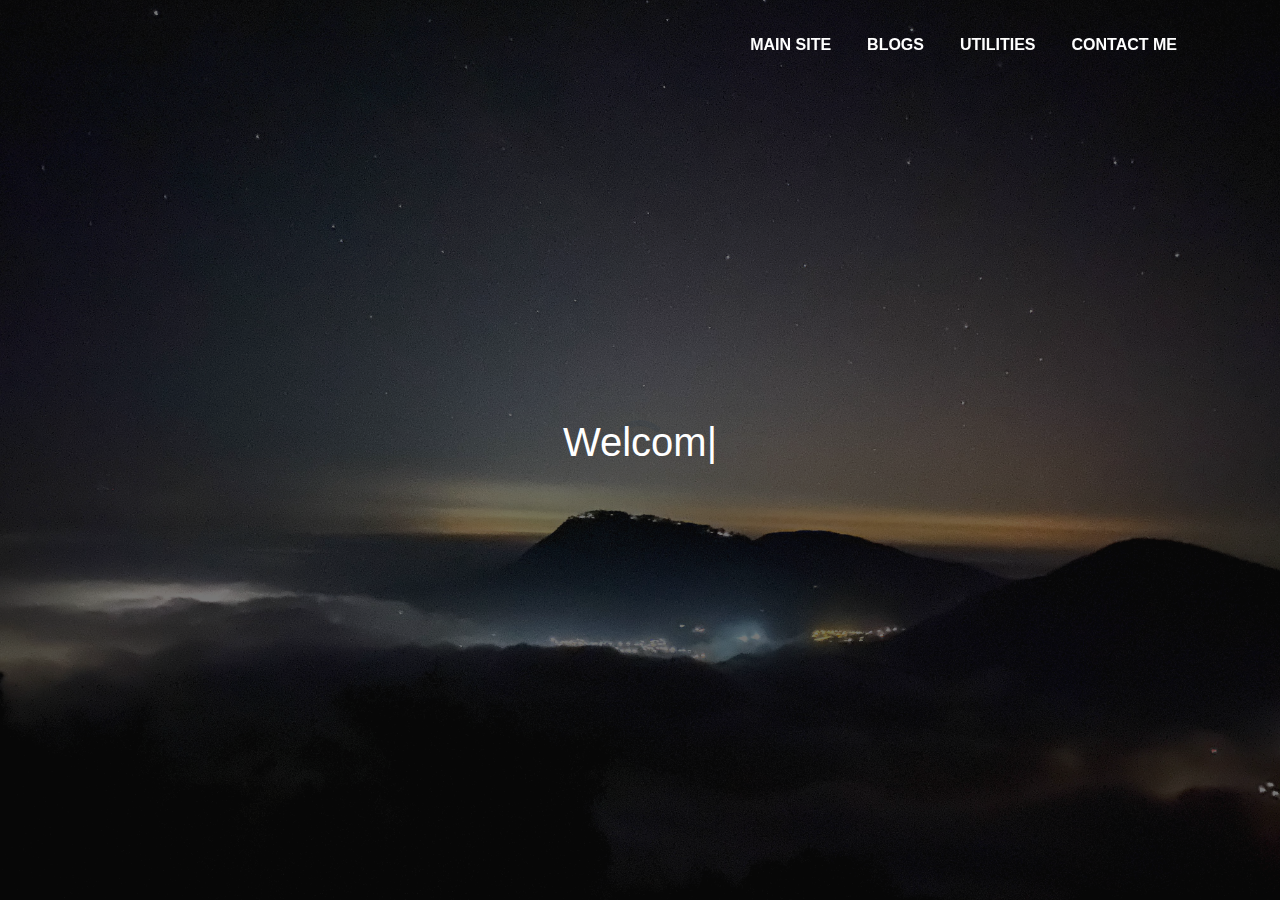
<file: index.html>
<!DOCTYPE html>
<html lang="en">

<head>
  <meta charset="utf-8">
  <meta content="width=device-width, initial-scale=1.0" name="viewport">

  <title>Sumit's Space</title>
  <meta content="" name="descriptison">
  <meta content="" name="keywords">

  <!-- Favicons -->
  <link href="assets/img/favicon.png" rel="icon">
  <link href="assets/img/favicon.png" rel="apple-touch-icon">

  <!-- Vendor CSS Files -->
  <link href="assets/vendor/bootstrap/css/bootstrap.min.css" rel="stylesheet">
  <link href="assets/vendor/font-awesome/css/font-awesome.min.css" rel="stylesheet">
  <link href="assets/vendor/ionicons/css/ionicons.min.css" rel="stylesheet">
  <link href="assets/vendor/owl.carousel/assets/owl.carousel.min.css" rel="stylesheet">
  <link href="assets/vendor/venobox/venobox.css" rel="stylesheet">

  <!-- Template Main CSS File -->
  <link href="assets/css/style.css" rel="stylesheet">

</head>

<body id="page-top">

  <!-- ======= Header/ Navbar ======= -->
  <nav class="navbar navbar-b navbar-trans navbar-expand-md fixed-top" id="mainNav">
    <div class="container">
      <!--<a class="navbar-brand js-scroll" href="profile/index.html">Profile</a>
      <a class="navbar-brand js-scroll" href="profile/index.html">Blog</a>-->
      <button class="navbar-toggler collapsed" type="button" data-toggle="collapse" data-target="#navbarDefault" aria-controls="navbarDefault" aria-expanded="false" aria-label="Toggle navigation">
        <span></span>
        <span></span>
        <span></span>
      </button>
      <div class="navbar-collapse collapse justify-content-end" id="navbarDefault">
        <ul class="navbar-nav">
          <li class="nav-item">
            <a class="nav-link js-scroll active" href="https://sumitpal.tech"><b>Main site</b></a>
          </li>
          <li class="nav-item">
            <a class="nav-link js-scroll" href="https://blog.sumitpal.tech">Blogs</a>
          </li>
          <li class="nav-item">
            <a class="nav-link js-scroll" href="">Utilities</a>
          </li>
          <li class="nav-item">
            <a class="nav-link js-scroll" href="https://sumitpal.tech">Contact me</a>
          </li>
        </ul>
      </div>
    </div>
  </nav>

  <!-- ======= Intro Section ======= -->
  <div id="home" class="intro route bg-image" style="background-image: url(assets/img/intro.jpg)">
    <div class="overlay-itro"></div>
    <div class="intro-content display-table">
      <div class="table-cell">
        <div class="container">
          <!--<h1 class="intro-title mb-4">I am Sumit</h1>-->
          <p class="intro-subtitle"><span class="text-slider-items">Welcome to my website!, Have a great day!, Stay safe! </span><strong class="text-slider"></strong></p>
        </div>
      </div>
    </div>
  </div><!-- End Intro Section -->

  <p hidden><script type="text/javascript" src="https://www.freevisitorcounters.com/en/home/counter/769153/t/9"></script></p>
  <a href="#" class="back-to-top"><i class="fa fa-chevron-up"></i></a>
  <div id="preloader"></div>

  <!-- Vendor JS Files -->
  <script src="assets/vendor/jquery/jquery.min.js"></script>
  <script src="assets/vendor/bootstrap/js/bootstrap.bundle.min.js"></script>
  <script src="assets/vendor/jquery.easing/jquery.easing.min.js"></script>
  <script src="assets/vendor/php-email-form/validate.js"></script>
  <script src="assets/vendor/waypoints/jquery.waypoints.min.js"></script>
  <script src="assets/vendor/counterup/jquery.counterup.min.js"></script>
  <script src="assets/vendor/owl.carousel/owl.carousel.min.js"></script>
  <script src="assets/vendor/typed.js/typed.min.js"></script>
  <script src="assets/vendor/venobox/venobox.min.js"></script>

  <!-- Template Main JS File -->
  <script src="assets/js/main.js"></script>

</body>

</html>
</file>
<file: assets/vendor/venobox/venobox.css>
/* ------ venobox.css --------*/
.vbox-overlay *, .vbox-overlay *:before, .vbox-overlay *:after{
    -webkit-backface-visibility: hidden;
    -webkit-box-sizing:border-box;
    -moz-box-sizing:border-box;
    box-sizing:border-box;
}
.vbox-overlay * { 
    -webkit-backface-visibility: visible;
    backface-visibility: visible;
}
.vbox-overlay{
    display: -webkit-flex;
    display: flex;
    -webkit-flex-direction: column;
    flex-direction: column;
    -webkit-justify-content: center;
    justify-content: center;
    -webkit-align-items: center;
    align-items: center;
    position: fixed;
    left: 0;
    top: 0;
    bottom: 0;
    right: 0;
    z-index: 999999;
}

/* ----- navigation ----- */
.vbox-title{
    width: 100%;
    height: 40px;
    float: left;
    text-align: center;
    line-height: 28px;
    font-size: 12px;
    padding: 6px 50px;
    overflow: hidden;
    position: fixed;
    display: none;
    left: 0;
    z-index: 89;
}
.vbox-close{
    cursor: pointer;
    position: fixed;
    top: -1px;
    right: 0;
    width: 50px;
    height: 40px;
    padding: 6px;
    display: block;
    background-position:10px center;
    overflow: hidden;
    font-size: 24px;
    line-height: 1;
    text-align: center;
    z-index: 99;
}
.vbox-left{
    cursor: pointer;
    position: fixed;
    left: 0;
    height: 40px;
    overflow: hidden;
    line-height: 28px;
    font-size: 12px;
    z-index: 99;
    display: flex;
    align-items:center;
}
.vbox-num{
    display: inline-block;
    margin: 6px 0 6px 15px;
}
/* ----- Social share ----- */
.vbox-share{
    line-height: 28px;
    font-size: 12px;
    overflow: hidden;
    position: fixed;
    left: 0;
    z-index: 98;
    display: flex;
    align-items:center;
    justify-content: center;
    width: 100%;
    text-align: center;
}
.vbox-share svg{
    max-height: 28px;
    width: 28px;
    z-index: 10;
    margin-left: 12px;
    margin-top: 6px;
    margin-bottom: 6px;
    vertical-align: middle;
}


/* ----- navigation ARROWS ----- */
.vbox-next, .vbox-prev{
    position: fixed;
    top: 50%;
    margin-top: -15px;
    overflow: hidden;
    cursor: pointer;
    display: block;
    width: 45px;
    height: 45px;
    z-index: 99;
}
.vbox-next span, .vbox-prev span{
    position: relative;
    width: 20px;
    height: 20px;
    border: 2px solid transparent;
    border-top-color: #B6B6B6;
    border-right-color: #B6B6B6;
    text-indent: -100px;
    position: absolute;
    top: 8px;
    display: block;
}
.vbox-prev{
    left: 15px;
}
.vbox-next{
    right: 15px;
}
.vbox-prev span{
    left: 10px;
    -ms-transform: rotate(-135deg);
    -webkit-transform: rotate(-135deg);
    transform: rotate(-135deg);
}
.vbox-next span{
    -ms-transform: rotate(45deg);
    -webkit-transform: rotate(45deg);
    transform: rotate(45deg);
    right: 10px;
}
/* ------- inline window ------ */
.vbox-inline{
    width: 420px;
    height: 315px;
    height: 70vh;
    padding: 10px;
    background: #fff;
    margin: 0 auto;
    overflow: auto;
    text-align: left;
}
/* ------- Video & iFrames window ------ */
.venoframe{
    max-width: 100%;
    width: 100%;
    border: none;
    width: 100%;
    height: 260px;
    height: 70vh;
}
.venoframe.vbvid{
    height: 260px;
}
@media (min-width: 768px) {
    .venoframe, .vbox-inline{
        width: 90%;
        height: 360px;
        height: 70vh;
    }
    .venoframe.vbvid{
        width: 640px;
        height: 360px;
    }
}
@media (min-width: 992px) {
    .venoframe, .vbox-inline{
        max-width: 1200px;
        width: 80%;
        height: 540px;
        height: 70vh;
    }
    .venoframe.vbvid{
        width: 960px;
        height: 540px;
    }
}
/* 
Please do NOT edit this part! 
or at least read this note: http://i.imgur.com/7C0ws9e.gif
*/
.vbox-open{
    overflow: hidden;
}
.vbox-container{
    position: absolute;
    left: 0;
    right: 0;
    top: 0;
    bottom: 0;
    overflow-x: hidden;
    overflow-y: scroll;
    overflow-scrolling: touch;
    -webkit-overflow-scrolling: touch;
    z-index: 20;
    max-height: 100%;

}

.vbox-content{
    text-align: center;
    float: left;
    width: 100%;
    position: relative;
    overflow: hidden;
    padding: 20px 4%;
}
.vbox-container img{
    max-width: 100%;
    height: auto;
}
.vbox-figlio{
    box-shadow: 0 0 12px rgba(0,0,0,0.19), 0 6px 6px rgba(0,0,0,0.23);
    max-width: 100%;
    text-align: initial;
}
img.vbox-figlio{
    -webkit-user-select: none;
-khtml-user-select: none;
-moz-user-select: none;
-o-user-select: none;
user-select: none;
}
.vbox-content.swipe-left{
    margin-left: -200px !important;
}
.vbox-content.swipe-right{
    margin-left: 200px !important;
}
.vbox-animated{
    webkit-transition: margin 300ms ease-out;
    transition: margin 300ms ease-out;
}

/* ---------- preloader ----------
 * SPINKIT 
 * http://tobiasahlin.com/spinkit/
-------------------------------- */
.sk-double-bounce,.sk-rotating-plane{width:40px;height:40px;margin:40px auto}.sk-rotating-plane{background-color:#333;-webkit-animation:sk-rotatePlane 1.2s infinite ease-in-out;animation:sk-rotatePlane 1.2s infinite ease-in-out}@-webkit-keyframes sk-rotatePlane{0%{-webkit-transform:perspective(120px) rotateX(0) rotateY(0);transform:perspective(120px) rotateX(0) rotateY(0)}50%{-webkit-transform:perspective(120px) rotateX(-180.1deg) rotateY(0);transform:perspective(120px) rotateX(-180.1deg) rotateY(0)}100%{-webkit-transform:perspective(120px) rotateX(-180deg) rotateY(-179.9deg);transform:perspective(120px) rotateX(-180deg) rotateY(-179.9deg)}}@keyframes sk-rotatePlane{0%{-webkit-transform:perspective(120px) rotateX(0) rotateY(0);transform:perspective(120px) rotateX(0) rotateY(0)}50%{-webkit-transform:perspective(120px) rotateX(-180.1deg) rotateY(0);transform:perspective(120px) rotateX(-180.1deg) rotateY(0)}100%{-webkit-transform:perspective(120px) rotateX(-180deg) rotateY(-179.9deg);transform:perspective(120px) rotateX(-180deg) rotateY(-179.9deg)}}.sk-double-bounce{position:relative}.sk-double-bounce .sk-child{width:100%;height:100%;border-radius:50%;background-color:#333;opacity:.6;position:absolute;top:0;left:0;-webkit-animation:sk-doubleBounce 2s infinite ease-in-out;animation:sk-doubleBounce 2s infinite ease-in-out}.sk-chasing-dots .sk-child,.sk-spinner-pulse,.sk-three-bounce .sk-child{background-color:#333;border-radius:100%}.sk-double-bounce .sk-double-bounce2{-webkit-animation-delay:-1s;animation-delay:-1s}@-webkit-keyframes sk-doubleBounce{0%,100%{-webkit-transform:scale(0);transform:scale(0)}50%{-webkit-transform:scale(1);transform:scale(1)}}@keyframes sk-doubleBounce{0%,100%{-webkit-transform:scale(0);transform:scale(0)}50%{-webkit-transform:scale(1);transform:scale(1)}}.sk-wave{margin:40px auto;width:50px;height:40px;text-align:center;font-size:10px}.sk-wave .sk-rect{background-color:#333;height:100%;width:6px;display:inline-block;-webkit-animation:sk-waveStretchDelay 1.2s infinite ease-in-out;animation:sk-waveStretchDelay 1.2s infinite ease-in-out}.sk-wave .sk-rect1{-webkit-animation-delay:-1.2s;animation-delay:-1.2s}.sk-wave .sk-rect2{-webkit-animation-delay:-1.1s;animation-delay:-1.1s}.sk-wave .sk-rect3{-webkit-animation-delay:-1s;animation-delay:-1s}.sk-wave .sk-rect4{-webkit-animation-delay:-.9s;animation-delay:-.9s}.sk-wave .sk-rect5{-webkit-animation-delay:-.8s;animation-delay:-.8s}@-webkit-keyframes sk-waveStretchDelay{0%,100%,40%{-webkit-transform:scaleY(.4);transform:scaleY(.4)}20%{-webkit-transform:scaleY(1);transform:scaleY(1)}}@keyframes sk-waveStretchDelay{0%,100%,40%{-webkit-transform:scaleY(.4);transform:scaleY(.4)}20%{-webkit-transform:scaleY(1);transform:scaleY(1)}}.sk-wandering-cubes{margin:40px auto;width:40px;height:40px;position:relative}.sk-wandering-cubes .sk-cube{background-color:#333;width:10px;height:10px;position:absolute;top:0;left:0;-webkit-animation:sk-wanderingCube 1.8s ease-in-out -1.8s infinite both;animation:sk-wanderingCube 1.8s ease-in-out -1.8s infinite both}.sk-chasing-dots,.sk-spinner-pulse{width:40px;height:40px;margin:40px auto}.sk-wandering-cubes .sk-cube2{-webkit-animation-delay:-.9s;animation-delay:-.9s}@-webkit-keyframes sk-wanderingCube{0%{-webkit-transform:rotate(0);transform:rotate(0)}25%{-webkit-transform:translateX(30px) rotate(-90deg) scale(.5);transform:translateX(30px) rotate(-90deg) scale(.5)}50%{-webkit-transform:translateX(30px) translateY(30px) rotate(-179deg);transform:translateX(30px) translateY(30px) rotate(-179deg)}50.1%{-webkit-transform:translateX(30px) translateY(30px) rotate(-180deg);transform:translateX(30px) translateY(30px) rotate(-180deg)}75%{-webkit-transform:translateX(0) translateY(30px) rotate(-270deg) scale(.5);transform:translateX(0) translateY(30px) rotate(-270deg) scale(.5)}100%{-webkit-transform:rotate(-360deg);transform:rotate(-360deg)}}@keyframes sk-wanderingCube{0%{-webkit-transform:rotate(0);transform:rotate(0)}25%{-webkit-transform:translateX(30px) rotate(-90deg) scale(.5);transform:translateX(30px) rotate(-90deg) scale(.5)}50%{-webkit-transform:translateX(30px) translateY(30px) rotate(-179deg);transform:translateX(30px) translateY(30px) rotate(-179deg)}50.1%{-webkit-transform:translateX(30px) translateY(30px) rotate(-180deg);transform:translateX(30px) translateY(30px) rotate(-180deg)}75%{-webkit-transform:translateX(0) translateY(30px) rotate(-270deg) scale(.5);transform:translateX(0) translateY(30px) rotate(-270deg) scale(.5)}100%{-webkit-transform:rotate(-360deg);transform:rotate(-360deg)}}.sk-spinner-pulse{-webkit-animation:sk-pulseScaleOut 1s infinite ease-in-out;animation:sk-pulseScaleOut 1s infinite ease-in-out}@-webkit-keyframes sk-pulseScaleOut{0%{-webkit-transform:scale(0);transform:scale(0)}100%{-webkit-transform:scale(1);transform:scale(1);opacity:0}}@keyframes sk-pulseScaleOut{0%{-webkit-transform:scale(0);transform:scale(0)}100%{-webkit-transform:scale(1);transform:scale(1);opacity:0}}.sk-chasing-dots{position:relative;text-align:center;-webkit-animation:sk-chasingDotsRotate 2s infinite linear;animation:sk-chasingDotsRotate 2s infinite linear}.sk-chasing-dots .sk-child{width:60%;height:60%;display:inline-block;position:absolute;top:0;-webkit-animation:sk-chasingDotsBounce 2s infinite ease-in-out;animation:sk-chasingDotsBounce 2s infinite ease-in-out}.sk-chasing-dots .sk-dot2{top:auto;bottom:0;-webkit-animation-delay:-1s;animation-delay:-1s}@-webkit-keyframes sk-chasingDotsRotate{100%{-webkit-transform:rotate(360deg);transform:rotate(360deg)}}@keyframes sk-chasingDotsRotate{100%{-webkit-transform:rotate(360deg);transform:rotate(360deg)}}@-webkit-keyframes sk-chasingDotsBounce{0%,100%{-webkit-transform:scale(0);transform:scale(0)}50%{-webkit-transform:scale(1);transform:scale(1)}}@keyframes sk-chasingDotsBounce{0%,100%{-webkit-transform:scale(0);transform:scale(0)}50%{-webkit-transform:scale(1);transform:scale(1)}}.sk-three-bounce{margin:40px auto;width:80px;text-align:center}.sk-three-bounce .sk-child{width:20px;height:20px;display:inline-block;-webkit-animation:sk-three-bounce 1.4s ease-in-out 0s infinite both;animation:sk-three-bounce 1.4s ease-in-out 0s infinite both}.sk-circle .sk-child:before,.sk-fading-circle .sk-circle:before{display:block;border-radius:100%;content:'';background-color:#333}.sk-three-bounce .sk-bounce1{-webkit-animation-delay:-.32s;animation-delay:-.32s}.sk-three-bounce .sk-bounce2{-webkit-animation-delay:-.16s;animation-delay:-.16s}@-webkit-keyframes sk-three-bounce{0%,100%,80%{-webkit-transform:scale(0);transform:scale(0)}40%{-webkit-transform:scale(1);transform:scale(1)}}@keyframes sk-three-bounce{0%,100%,80%{-webkit-transform:scale(0);transform:scale(0)}40%{-webkit-transform:scale(1);transform:scale(1)}}.sk-circle{margin:40px auto;width:40px;height:40px;position:relative}.sk-circle .sk-child{width:100%;height:100%;position:absolute;left:0;top:0}.sk-circle .sk-child:before{margin:0 auto;width:15%;height:15%;-webkit-animation:sk-circleBounceDelay 1.2s infinite ease-in-out both;animation:sk-circleBounceDelay 1.2s infinite ease-in-out both}.sk-circle .sk-circle2{-webkit-transform:rotate(30deg);-ms-transform:rotate(30deg);transform:rotate(30deg)}.sk-circle .sk-circle3{-webkit-transform:rotate(60deg);-ms-transform:rotate(60deg);transform:rotate(60deg)}.sk-circle .sk-circle4{-webkit-transform:rotate(90deg);-ms-transform:rotate(90deg);transform:rotate(90deg)}.sk-circle .sk-circle5{-webkit-transform:rotate(120deg);-ms-transform:rotate(120deg);transform:rotate(120deg)}.sk-circle .sk-circle6{-webkit-transform:rotate(150deg);-ms-transform:rotate(150deg);transform:rotate(150deg)}.sk-circle .sk-circle7{-webkit-transform:rotate(180deg);-ms-transform:rotate(180deg);transform:rotate(180deg)}.sk-circle .sk-circle8{-webkit-transform:rotate(210deg);-ms-transform:rotate(210deg);transform:rotate(210deg)}.sk-circle .sk-circle9{-webkit-transform:rotate(240deg);-ms-transform:rotate(240deg);transform:rotate(240deg)}.sk-circle .sk-circle10{-webkit-transform:rotate(270deg);-ms-transform:rotate(270deg);transform:rotate(270deg)}.sk-circle .sk-circle11{-webkit-transform:rotate(300deg);-ms-transform:rotate(300deg);transform:rotate(300deg)}.sk-circle .sk-circle12{-webkit-transform:rotate(330deg);-ms-transform:rotate(330deg);transform:rotate(330deg)}.sk-circle .sk-circle2:before{-webkit-animation-delay:-1.1s;animation-delay:-1.1s}.sk-circle .sk-circle3:before{-webkit-animation-delay:-1s;animation-delay:-1s}.sk-circle .sk-circle4:before{-webkit-animation-delay:-.9s;animation-delay:-.9s}.sk-circle .sk-circle5:before{-webkit-animation-delay:-.8s;animation-delay:-.8s}.sk-circle .sk-circle6:before{-webkit-animation-delay:-.7s;animation-delay:-.7s}.sk-circle .sk-circle7:before{-webkit-animation-delay:-.6s;animation-delay:-.6s}.sk-circle .sk-circle8:before{-webkit-animation-delay:-.5s;animation-delay:-.5s}.sk-circle .sk-circle9:before{-webkit-animation-delay:-.4s;animation-delay:-.4s}.sk-circle .sk-circle10:before{-webkit-animation-delay:-.3s;animation-delay:-.3s}.sk-circle .sk-circle11:before{-webkit-animation-delay:-.2s;animation-delay:-.2s}.sk-circle .sk-circle12:before{-webkit-animation-delay:-.1s;animation-delay:-.1s}@-webkit-keyframes sk-circleBounceDelay{0%,100%,80%{-webkit-transform:scale(0);transform:scale(0)}40%{-webkit-transform:scale(1);transform:scale(1)}}@keyframes sk-circleBounceDelay{0%,100%,80%{-webkit-transform:scale(0);transform:scale(0)}40%{-webkit-transform:scale(1);transform:scale(1)}}.sk-cube-grid{width:40px;height:40px;margin:40px auto}.sk-cube-grid .sk-cube{width:33.33%;height:33.33%;background-color:#333;float:left;-webkit-animation:sk-cubeGridScaleDelay 1.3s infinite ease-in-out;animation:sk-cubeGridScaleDelay 1.3s infinite ease-in-out}.sk-cube-grid .sk-cube1{-webkit-animation-delay:.2s;animation-delay:.2s}.sk-cube-grid .sk-cube2{-webkit-animation-delay:.3s;animation-delay:.3s}.sk-cube-grid .sk-cube3{-webkit-animation-delay:.4s;animation-delay:.4s}.sk-cube-grid .sk-cube4{-webkit-animation-delay:.1s;animation-delay:.1s}.sk-cube-grid .sk-cube5{-webkit-animation-delay:.2s;animation-delay:.2s}.sk-cube-grid .sk-cube6{-webkit-animation-delay:.3s;animation-delay:.3s}.sk-cube-grid .sk-cube7{-webkit-animation-delay:0ms;animation-delay:0ms}.sk-cube-grid .sk-cube8{-webkit-animation-delay:.1s;animation-delay:.1s}.sk-cube-grid .sk-cube9{-webkit-animation-delay:.2s;animation-delay:.2s}@-webkit-keyframes sk-cubeGridScaleDelay{0%,100%,70%{-webkit-transform:scale3D(1,1,1);transform:scale3D(1,1,1)}35%{-webkit-transform:scale3D(0,0,1);transform:scale3D(0,0,1)}}@keyframes sk-cubeGridScaleDelay{0%,100%,70%{-webkit-transform:scale3D(1,1,1);transform:scale3D(1,1,1)}35%{-webkit-transform:scale3D(0,0,1);transform:scale3D(0,0,1)}}.sk-fading-circle{margin:40px auto;width:40px;height:40px;position:relative}.sk-fading-circle .sk-circle{width:100%;height:100%;position:absolute;left:0;top:0}.sk-fading-circle .sk-circle:before{margin:0 auto;width:15%;height:15%;-webkit-animation:sk-circleFadeDelay 1.2s infinite ease-in-out both;animation:sk-circleFadeDelay 1.2s infinite ease-in-out both}.sk-fading-circle .sk-circle2{-webkit-transform:rotate(30deg);-ms-transform:rotate(30deg);transform:rotate(30deg)}.sk-fading-circle .sk-circle3{-webkit-transform:rotate(60deg);-ms-transform:rotate(60deg);transform:rotate(60deg)}.sk-fading-circle .sk-circle4{-webkit-transform:rotate(90deg);-ms-transform:rotate(90deg);transform:rotate(90deg)}.sk-fading-circle .sk-circle5{-webkit-transform:rotate(120deg);-ms-transform:rotate(120deg);transform:rotate(120deg)}.sk-fading-circle .sk-circle6{-webkit-transform:rotate(150deg);-ms-transform:rotate(150deg);transform:rotate(150deg)}.sk-fading-circle .sk-circle7{-webkit-transform:rotate(180deg);-ms-transform:rotate(180deg);transform:rotate(180deg)}.sk-fading-circle .sk-circle8{-webkit-transform:rotate(210deg);-ms-transform:rotate(210deg);transform:rotate(210deg)}.sk-fading-circle .sk-circle9{-webkit-transform:rotate(240deg);-ms-transform:rotate(240deg);transform:rotate(240deg)}.sk-fading-circle .sk-circle10{-webkit-transform:rotate(270deg);-ms-transform:rotate(270deg);transform:rotate(270deg)}.sk-fading-circle .sk-circle11{-webkit-transform:rotate(300deg);-ms-transform:rotate(300deg);transform:rotate(300deg)}.sk-fading-circle .sk-circle12{-webkit-transform:rotate(330deg);-ms-transform:rotate(330deg);transform:rotate(330deg)}.sk-fading-circle .sk-circle2:before{-webkit-animation-delay:-1.1s;animation-delay:-1.1s}.sk-fading-circle .sk-circle3:before{-webkit-animation-delay:-1s;animation-delay:-1s}.sk-fading-circle .sk-circle4:before{-webkit-animation-delay:-.9s;animation-delay:-.9s}.sk-fading-circle .sk-circle5:before{-webkit-animation-delay:-.8s;animation-delay:-.8s}.sk-fading-circle .sk-circle6:before{-webkit-animation-delay:-.7s;animation-delay:-.7s}.sk-fading-circle .sk-circle7:before{-webkit-animation-delay:-.6s;animation-delay:-.6s}.sk-fading-circle .sk-circle8:before{-webkit-animation-delay:-.5s;animation-delay:-.5s}.sk-fading-circle .sk-circle9:before{-webkit-animation-delay:-.4s;animation-delay:-.4s}.sk-fading-circle .sk-circle10:before{-webkit-animation-delay:-.3s;animation-delay:-.3s}.sk-fading-circle .sk-circle11:before{-webkit-animation-delay:-.2s;animation-delay:-.2s}.sk-fading-circle .sk-circle12:before{-webkit-animation-delay:-.1s;animation-delay:-.1s}@-webkit-keyframes sk-circleFadeDelay{0%,100%,39%{opacity:0}40%{opacity:1}}@keyframes sk-circleFadeDelay{0%,100%,39%{opacity:0}40%{opacity:1}}.sk-folding-cube{margin:40px auto;width:40px;height:40px;position:relative;-webkit-transform:rotateZ(45deg);transform:rotateZ(45deg)}.sk-folding-cube .sk-cube{float:left;width:50%;height:50%;position:relative;-webkit-transform:scale(1.1);-ms-transform:scale(1.1);transform:scale(1.1)}.sk-folding-cube .sk-cube:before{content:'';position:absolute;top:0;left:0;width:100%;height:100%;background-color:#333;-webkit-animation:sk-foldCubeAngle 2.4s infinite linear both;animation:sk-foldCubeAngle 2.4s infinite linear both;-webkit-transform-origin:100% 100%;-ms-transform-origin:100% 100%;transform-origin:100% 100%}.sk-folding-cube .sk-cube2{-webkit-transform:scale(1.1) rotateZ(90deg);transform:scale(1.1) rotateZ(90deg)}.sk-folding-cube .sk-cube3{-webkit-transform:scale(1.1) rotateZ(180deg);transform:scale(1.1) rotateZ(180deg)}.sk-folding-cube .sk-cube4{-webkit-transform:scale(1.1) rotateZ(270deg);transform:scale(1.1) rotateZ(270deg)}.sk-folding-cube .sk-cube2:before{-webkit-animation-delay:.3s;animation-delay:.3s}.sk-folding-cube .sk-cube3:before{-webkit-animation-delay:.6s;animation-delay:.6s}.sk-folding-cube .sk-cube4:before{-webkit-animation-delay:.9s;animation-delay:.9s}@-webkit-keyframes sk-foldCubeAngle{0%,10%{-webkit-transform:perspective(140px) rotateX(-180deg);transform:perspective(140px) rotateX(-180deg);opacity:0}25%,75%{-webkit-transform:perspective(140px) rotateX(0);transform:perspective(140px) rotateX(0);opacity:1}100%,90%{-webkit-transform:perspective(140px) rotateY(180deg);transform:perspective(140px) rotateY(180deg);opacity:0}}@keyframes sk-foldCubeAngle{0%,10%{-webkit-transform:perspective(140px) rotateX(-180deg);transform:perspective(140px) rotateX(-180deg);opacity:0}25%,75%{-webkit-transform:perspective(140px) rotateX(0);transform:perspective(140px) rotateX(0);opacity:1}100%,90%{-webkit-transform:perspective(140px) rotateY(180deg);transform:perspective(140px) rotateY(180deg);opacity:0}}
</file>
<file: assets/css/style.css>
/*--------------------------------------------------------------
# General
--------------------------------------------------------------*/
body {
  background-color: #f5f5f5;
  color: #4e4e4e;
}

h1,
h2,
h3,
h4,
h5,
h6 {
  color: #1e1e1e;
}

a {
  color: #1e1e1e;
  transition: all 0.5s ease-in-out;
}

a:hover {
  color: #0078ff;
  text-decoration: none;
  transition: all 0.5s ease-in-out;
}

.p-r {
  position: relative;
}

.color-a {
  color: #0078ff;
}

.color-d {
  color: #f5f5f5;
}

.color-text-a {
  color: #4e4e4e;
}

.box-shadow, .paralax-mf, .service-box, .work-box, .card-blog {
  box-shadow: 0 13px 8px -10px rgba(0, 0, 0, 0.1);
}

.box-shadow-a, .button:hover {
  box-shadow: 0 0 0 4px #cde1f8;
}

.display-5 {
  font-size: 2.5rem;
  font-weight: 300;
  line-height: 1.1;
}

.display-6 {
  font-size: 2rem;
  font-weight: 300;
  line-height: 1.1;
}

.avatar {
  width: 32px;
  height: 32px;
  margin-right: 4px;
  overflow: hidden;
}

.bg-image {
  background-repeat: no-repeat;
  background-attachment: fixed;
  background-size: cover;
  background-position: center center;
}

@media (max-width: 1024px) {
  .bg-image {
    background-attachment: scroll;
  }
}

.overlay-mf {
  background-color: #0078ff;
}

.overlay-mf {
  position: absolute;
  top: 0;
  left: 0px;
  padding: 0;
  height: 100%;
  width: 100%;
  opacity: .7;
}

.paralax-mf {
  position: relative;
  padding: 8rem 0;
}

.display-table {
  width: 100%;
  height: 100%;
  display: table;
}

.table-cell {
  display: table-cell;
  vertical-align: middle;
}

/*--/ Sections /--*/
.sect-4 {
  padding: 4rem 0;
}

.sect-pt4 {
  padding-top: 4rem;
}

.sect-mt4 {
  margin-top: 4rem;
}

/*--/ Title s /--*/
.title-s {
  font-weight: 600;
  color: #1e1e1e;
  font-size: 1.1rem;
}

/*--/ Title A /--*/
.title-box {
  margin-bottom: 4rem;
}

.title-a {
  font-size: 3rem;
  font-weight: bold;
  text-transform: uppercase;
}

.subtitle-a {
  color: #4e4e4e;
}

.line-mf {
  width: 40px;
  height: 5px;
  background-color: #0078ff;
  margin: 0 auto;
}

/*--/ Title Left /--*/
.title-box-2 {
  margin-bottom: 3rem;
}

.title-left {
  font-size: 2rem;
  position: relative;
}

.title-left:before {
  content: '';
  position: absolute;
  height: 3px;
  background-color: #0078ff;
  width: 100px;
  bottom: -12px;
}

/*------/ Box /------*/
.box-pl2 {
  padding-left: 2rem;
}

.box-shadow-full {
  padding: 3rem 1.25rem;
  position: relative;
  background-color: #fff;
  margin-bottom: 3rem;
  z-index: 2;
  box-shadow: 0 1px 1px 0 rgba(0, 0, 0, 0.06), 0 2px 5px 0 rgba(0, 0, 0, 0.2);
}

@media (min-width: 768px) {
  .box-shadow-full {
    padding: 3rem;
  }
}

/*------/ Socials /------*/
.socials {
  padding: 1.5rem 0;
}

.socials ul li {
  display: inline-block;
}

.socials .ico-circle {
  height: 40px;
  width: 40px;
  font-size: 1.7rem;
  border-radius: 50%;
  line-height: 1.4;
  margin: 0 15px 0 0;
  box-shadow: 0 0 0 3px #0078ff;
  transition: all 500ms ease;
}

.socials .ico-circle:hover {
  background-color: #0078ff;
  color: #fff;
  box-shadow: 0 0 0 3px #cde1f8;
  transition: all 500ms ease;
}

/*------/ Ul resect /------*/
.ul-resect, .socials ul, .list-ico, .blog-wrapper .post-meta ul, .box-comments .list-comments, .widget-sidebar .list-sidebar, .widget-tags ul {
  list-style: none;
  padding-left: 0;
  margin-bottom: 0;
}

.list-ico {
  line-height: 2;
}

.list-ico span {
  color: #0078ff;
  margin-right: 10px;
}

/*------/ Ico Circle /------*/
.ico-circle {
  height: 100px;
  width: 100px;
  font-size: 2rem;
  border-radius: 50%;
  line-height: 1.55;
  margin: 0 auto;
  text-align: center;
  box-shadow: 0 0 0 10px #0078ff;
  display: block;
}

/*------/ Owl Carousel /------*/
.owl-theme .owl-dots {
  text-align: center;
  margin-top: 18px;
}

.owl-theme .owl-dots .owl-dot {
  display: inline-block;
}

.owl-theme .owl-dots .owl-dot span {
  width: 18px;
  height: 7px;
  margin: 5px 5px;
  background: #cde1f8;
  border: 0px solid #cde1f8;
  display: block;
  transition: all 0.6s ease-in-out;
  cursor: pointer;
}

.owl-theme .owl-dots .owl-dot:hover span {
  background-color: #cde1f8;
}

.owl-theme .owl-dots .owl-dot.active span {
  background-color: #1B1B1B;
  width: 25px;
}

/*--/ Scrolltop s /--*/
.scrolltop-mf {
  position: relative;
  display: none;
}

.scrolltop-mf span {
  z-index: 999;
  position: fixed;
  width: 42px;
  height: 42px;
  background-color: #0078ff;
  opacity: .7;
  font-size: 1.6rem;
  line-height: 1.5;
  text-align: center;
  color: #fff;
  top: auto;
  left: auto;
  right: 30px;
  bottom: 50px;
  cursor: pointer;
  border-radius: 50%;
}

/*------/ Back to top button /------*/
.back-to-top {
  position: fixed;
  display: none;
  background: #0078ff;
  color: #fff;
  width: 44px;
  height: 44px;
  text-align: center;
  line-height: 1;
  font-size: 16px;
  border-radius: 50%;
  right: 15px;
  bottom: 15px;
  transition: background 0.5s;
  z-index: 11;
}

.back-to-top i {
  padding-top: 12px;
  color: #fff;
}

@media (max-width: 768px) {
  .back-to-top {
    bottom: 15px;
  }
}

/*------/ Prelaoder /------*/
#preloader {
  position: fixed;
  top: 0;
  left: 0;
  right: 0;
  bottom: 0;
  z-index: 9999;
  overflow: hidden;
  background: #fff;
}

#preloader:before {
  content: "";
  position: fixed;
  top: calc(50% - 30px);
  left: calc(50% - 30px);
  border: 6px solid #f2f2f2;
  border-top: 6px solid #0078ff;
  border-radius: 50%;
  width: 60px;
  height: 60px;
  -webkit-animation: animate-preloader 1s linear infinite;
  animation: animate-preloader 1s linear infinite;
}

@-webkit-keyframes animate-preloader {
  0% {
    transform: rotate(0deg);
  }
  100% {
    transform: rotate(360deg);
  }
}

@keyframes animate-preloader {
  0% {
    transform: rotate(0deg);
  }
  100% {
    transform: rotate(360deg);
  }
}

/*------/ Button /------*/
.button {
  display: inline-block;
  padding: .3rem .6rem;
  text-align: center;
  vertical-align: middle;
  -webkit-user-select: none;
  -moz-user-select: none;
  -ms-user-select: none;
  user-select: none;
  font-size: 1rem;
  border-radius: .3rem;
  border: 1px solid transparent;
  transition: all 500ms ease;
  cursor: pointer;
}

.button:focus {
  outline: 0;
}

.button:hover {
  background-color: #0062d3;
  color: #fff;
  transition: all 500ms ease;
}

.button-a {
  background-color: #0078ff;
  color: #fff;
  border-color: #cde1f8;
}

.button-big {
  padding: .9rem 2.3rem;
  font-size: 1.2rem;
}

.button-rouded {
  border-radius: 5rem;
}

.btn-lg {
  padding: .5rem 1rem;
  font-size: 1.25rem;
  line-height: 1.5;
  border-radius: .3rem;
}

/*--------------------------------------------------------------
# Nav Bar
--------------------------------------------------------------*/
.navbar-b {
  transition: all .5s ease-in-out;
  background-color: transparent;
  padding-top: 1.563rem;
  padding-bottom: 1.563rem;
}

.navbar-b.navbar-reduce {
  box-shadow: 0px 6px 9px 0px rgba(0, 0, 0, 0.06);
}

.navbar-b.navbar-trans .nav-item, .navbar-b.navbar-reduce .nav-item {
  position: relative;
  padding-right: 10px;
  padding-left: 0;
}

@media (min-width: 768px) {
  .navbar-b.navbar-trans .nav-item, .navbar-b.navbar-reduce .nav-item {
    padding-left: 10px;
  }
}

.navbar-b.navbar-trans .nav-link, .navbar-b.navbar-reduce .nav-link {
  color: #fff;
  text-transform: uppercase;
  font-weight: 600;
}

.navbar-b.navbar-trans .nav-link:before, .navbar-b.navbar-reduce .nav-link:before {
  content: '';
  position: absolute;
  margin-left: 0px;
  width: 0%;
  bottom: 0;
  left: 0;
  height: 2px;
  transition: all 500ms ease;
}

@media (min-width: 768px) {
  .navbar-b.navbar-trans .nav-link:before, .navbar-b.navbar-reduce .nav-link:before {
    margin-left: 18px;
  }
}

.navbar-b.navbar-trans .nav-link:hover, .navbar-b.navbar-reduce .nav-link:hover {
  color: #1B1B1B;
}

.navbar-b.navbar-trans .nav-link:hover:before, .navbar-b.navbar-reduce .nav-link:hover:before {
  width: 35px;
}

.navbar-b.navbar-trans .show > .nav-link:before,
.navbar-b.navbar-trans .active > .nav-link:before,
.navbar-b.navbar-trans .nav-link.show:before,
.navbar-b.navbar-trans .nav-link.active:before, .navbar-b.navbar-reduce .show > .nav-link:before,
.navbar-b.navbar-reduce .active > .nav-link:before,
.navbar-b.navbar-reduce .nav-link.show:before,
.navbar-b.navbar-reduce .nav-link.active:before {
  width: 35px;
}

.navbar-b.navbar-trans .nav-link:before {
  background-color: #fff;
}

.navbar-b.navbar-trans .nav-link:hover {
  color: #fff;
}

.navbar-b.navbar-trans .show > .nav-link,
.navbar-b.navbar-trans .active > .nav-link,
.navbar-b.navbar-trans .nav-link.show,
.navbar-b.navbar-trans .nav-link.active {
  color: #fff;
}

.navbar-b.navbar-reduce {
  transition: all .5s ease-in-out;
  background-color: #fff;
  padding-top: 15px;
  padding-bottom: 15px;
}

.navbar-b.navbar-reduce .nav-link {
  color: #0078ff;
}

.navbar-b.navbar-reduce .nav-link:before {
  background-color: #0078ff;
}

.navbar-b.navbar-reduce .nav-link:hover {
  color: #0078ff;
}

.navbar-b.navbar-reduce .show > .nav-link,
.navbar-b.navbar-reduce .active > .nav-link,
.navbar-b.navbar-reduce .nav-link.show,
.navbar-b.navbar-reduce .nav-link.active {
  color: #0078ff;
}

.navbar-b.navbar-reduce .navbar-brand {
  color: #0078ff;
}

.navbar-b.navbar-reduce .navbar-toggler span {
  background-color: #1B1B1B;
}

.navbar-b .navbar-brand {
  color: #fff;
  font-size: 1.6rem;
  font-weight: 600;
}

.navbar-b .navbar-nav .dropdown-item.show .dropdown-menu,
.navbar-b .dropdown.show .dropdown-menu,
.navbar-b .dropdown-btn.show .dropdown-menu {
  transform: translate3d(0px, 0px, 0px);
  visibility: visible !important;
}

.navbar-b .dropdown-menu {
  margin: 1.12rem 0 0;
  border-radius: 0;
}

.navbar-b .dropdown-menu .dropdown-item {
  padding: .7rem 1.7rem;
  transition: all 500ms ease;
}

.navbar-b .dropdown-menu .dropdown-item:hover {
  background-color: #0078ff;
  color: #fff;
  transition: all 500ms ease;
}

.navbar-b .dropdown-menu .dropdown-item.active {
  background-color: #0078ff;
}

/*--/ Hamburger Navbar /--*/
.navbar-toggler {
  position: relative;
}

.navbar-toggler:focus,
.navbar-toggler:active {
  outline: 0;
}

.navbar-toggler span {
  display: block;
  background-color: #fff;
  height: 3px;
  width: 25px;
  margin-top: 4px;
  margin-bottom: 4px;
  transform: rotate(0deg);
  left: 0;
  opacity: 1;
}

.navbar-toggler span:nth-child(1),
.navbar-toggler span:nth-child(3) {
  transition: transform .35s ease-in-out;
}

.navbar-toggler:not(.collapsed) span:nth-child(1) {
  position: absolute;
  left: 12px;
  top: 10px;
  transform: rotate(135deg);
  opacity: 0.9;
}

.navbar-toggler:not(.collapsed) span:nth-child(2) {
  height: 12px;
  visibility: hidden;
  background-color: transparent;
}

.navbar-toggler:not(.collapsed) span:nth-child(3) {
  position: absolute;
  left: 12px;
  top: 10px;
  transform: rotate(-135deg);
  opacity: 0.9;
}

/*--------------------------------------------------------------
# Intro Section
--------------------------------------------------------------*/
.intro {
  height: 100vh;
  position: relative;
  color: #fff;
}

.intro .intro-content {
  text-align: center;
  position: absolute;
}

.intro .overlay-itro {
  background-color: rgba(0, 0, 0, 0.6);
  position: absolute;
  top: 0;
  left: 0px;
  padding: 0;
  height: 100%;
  width: 100%;
  opacity: .9;
}

.intro .intro-title {
  color: #fff;
  font-weight: 600;
  font-size: 3rem;
}

@media (min-width: 768px) {
  .intro .intro-title {
    font-size: 4.5rem;
  }
}

.intro .intro-subtitle {
  font-size: 1.5rem;
  font-weight: 300;
}

@media (min-width: 768px) {
  .intro .intro-subtitle {
    font-size: 2.5rem;
  }
}

.intro .text-slider-items {
  display: none;
}

.intro-single {
  height: 350px;
}

.intro-single .intro-content {
  margin-top: 30px;
}

.intro-single .intro-title {
  text-transform: uppercase;
  font-size: 3rem;
}

@media (min-width: 768px) {
  .intro-single .intro-title {
    font-size: 3.5rem;
  }
}

.intro-single .breadcrumb {
  background-color: transparent;
  color: #0078ff;
}

.intro-single .breadcrumb .breadcrumb-item:before {
  color: #cde1f8;
}

.intro-single .breadcrumb .breadcrumb-item.active {
  color: #cde1f8;
}

.intro-single .breadcrumb a {
  color: #fff;
}

/*--------------------------------------------------------------
# About
--------------------------------------------------------------*/
.about-mf .box-shadow-full {
  padding-top: 4rem;
  padding-bottom: 4rem;
}

.about-mf .about-img {
  margin-bottom: 2rem;
}

.about-mf .about-img img {
  margin-left: 10px;
}

@media (min-width: 767px) {
  .about-mf .box-pl2 {
    margin-top: 3rem;
    padding-left: 0rem;
  }
}

.skill-mf span {
  color: #4e4e4e;
}

.skill-mf .progress {
  background-color: #cde1f8;
  margin: .5rem 0 1.2rem 0;
  border-radius: 0;
  height: .7rem;
}

.skill-mf .progress .progress-bar {
  height: .7rem;
  background-color: #0078ff;
}

/*--------------------------------------------------------------
# Services
--------------------------------------------------------------*/
.service-box {
  background-color: #fff;
  padding: 2.5rem 1.3rem;
  border-radius: 1rem;
  margin-bottom: 3rem;
}

.service-box:hover .ico-circle {
  transition: all 500ms ease;
  color: #fff;
  background-color: #0078ff;
  box-shadow: 0 0 0 10px #cde1f8;
}

.service-box .service-ico {
  margin-bottom: 1rem;
  color: #1e1e1e;
}

.service-box .ico-circle {
  transition: all 500ms ease;
  font-size: 4rem;
}

.service-box .s-title {
  font-size: 1.4rem;
  text-transform: uppercase;
  text-align: center;
  padding: .4rem 0;
}

.service-box .s-description {
  color: #4e4e4e;
}

/*--------------------------------------------------------------
# Counter
--------------------------------------------------------------*/
.counter-box {
  color: #fff;
  text-align: center;
}

@media (min-width: 577px) {
  .counter-box {
    margin-bottom: 1.8rem;
  }
}

.counter-ico {
  margin-bottom: 1rem;
}

.counter-ico .ico-circle {
  height: 60px;
  width: 60px;
  line-height: 1.8;
  box-shadow: 0 0 0 10px #cde1f8;
}

.counter-num .counter {
  font-size: 2rem;
  margin-bottom: 0;
}

/*--------------------------------------------------------------
# Portfolio
--------------------------------------------------------------*/
.work-box {
  margin-bottom: 3rem;
  -webkit-backface-visibility: hidden;
  backface-visibility: hidden;
  background-color: #fff;
}

.work-box:hover img {
  transform: scale(1.3);
}

.work-img {
  display: block;
  overflow: hidden;
}

.work-img img {
  transition: all 1s;
}

.work-content {
  padding: 2rem 3% 1rem 4%;
}

.work-content .w-more {
  color: #4e4e4e;
  font-size: .8rem;
}

.work-content .w-more .w-ctegory {
  color: #0078ff;
}

.work-content .w-like {
  font-size: 2.5rem;
  color: #0078ff;
  float: right;
}

.work-content .w-like a {
  color: #0078ff;
}

.work-content .w-like .num-like {
  font-size: .7rem;
}

.w-title {
  font-size: 1.2rem;
}

/*--------------------------------------------------------------
# Portfolio Details
--------------------------------------------------------------*/
.portfolio-details {
  padding-top: 30px;
}

.portfolio-details .portfolio-details-container {
  position: relative;
}

.portfolio-details .portfolio-details-carousel {
  position: relative;
  z-index: 1;
}

.portfolio-details .portfolio-details-carousel .owl-nav, .portfolio-details .portfolio-details-carousel .owl-dots {
  margin-top: 5px;
  text-align: left;
}

.portfolio-details .portfolio-details-carousel .owl-dot {
  display: inline-block;
  margin: 0 10px 0 0;
  width: 12px;
  height: 12px;
  border-radius: 50%;
  background-color: #ddd !important;
}

.portfolio-details .portfolio-details-carousel .owl-dot.active {
  background-color: #0078ff !important;
}

.portfolio-details .portfolio-info {
  padding: 30px;
  position: absolute;
  right: 0;
  bottom: -70px;
  background: #fff;
  box-shadow: 0px 2px 15px rgba(0, 0, 0, 0.1);
  z-index: 2;
}

.portfolio-details .portfolio-info h3 {
  font-size: 22px;
  font-weight: 700;
  margin-bottom: 20px;
  padding-bottom: 20px;
  border-bottom: 1px solid #eee;
}

.portfolio-details .portfolio-info ul {
  list-style: none;
  padding: 0;
  font-size: 15px;
}

.portfolio-details .portfolio-info ul li + li {
  margin-top: 10px;
}

.portfolio-details .portfolio-description {
  padding-top: 50px;
}

.portfolio-details .portfolio-description h2 {
  width: 50%;
  font-size: 26px;
  font-weight: 700;
  margin-bottom: 20px;
}

.portfolio-details .portfolio-description p {
  padding: 0 0 0 0;
}

@media (max-width: 768px) {
  .portfolio-details .portfolio-description h2 {
    width: 100%;
  }
  .portfolio-details .portfolio-info {
    position: static;
    margin-top: 30px;
  }
}

/*--------------------------------------------------------------
# Testimonials
--------------------------------------------------------------*/
.testimonials .owl-carousel .owl-item img {
  width: auto;
}

.testimonial-box {
  color: #fff;
  text-align: center;
}

.testimonial-box .author-test {
  margin-top: 1rem;
}

.testimonial-box .author-test img {
  margin: 0 auto;
}

.testimonial-box .author {
  color: #fff;
  text-transform: uppercase;
  font-weight: 600;
  margin: 1rem 0;
  display: block;
  font-size: 1.4rem;
}

.testimonial-box .comit {
  font-size: 2rem;
  color: #0078ff;
  background-color: #fff;
  width: 52px;
  height: 52px;
  display: block;
  margin: 0 auto;
  border-radius: 50%;
  line-height: 1.6;
}

@media (min-width: 768px) {
  .testimonial-box .description {
    padding: 0 5rem;
  }
}

@media (min-width: 992px) {
  .testimonial-box .description {
    padding: 0 8rem;
  }
}

@media (min-width: 1200px) {
  .testimonial-box .description {
    padding: 0 13rem;
  }
}

/*--------------------------------------------------------------
# Contact
--------------------------------------------------------------*/
.footer-paralax {
  padding: 4rem 0 0 0;
}

.contact-mf {
  margin-top: 4rem;
}

@media (min-width: 767px) {
  .contact-mf .box-pl2 {
    margin-top: 3rem;
    padding-left: 0rem;
  }
}

.php-email-form .validate {
  display: none;
  color: red;
  margin: 0 0 15px 0;
  font-weight: 400;
  font-size: 13px;
}

.php-email-form .error-message {
  display: none;
  color: #fff;
  background: #ed3c0d;
  text-align: center;
  padding: 15px;
  font-weight: 600;
}

.php-email-form .sent-message {
  display: none;
  color: #fff;
  background: #18d26e;
  text-align: center;
  padding: 15px;
  font-weight: 600;
}

.php-email-form .loading {
  display: none;
  background: #fff;
  text-align: center;
  padding: 15px;
}

.php-email-form .loading:before {
  content: "";
  display: inline-block;
  border-radius: 50%;
  width: 24px;
  height: 24px;
  margin: 0 10px -6px 0;
  border: 3px solid #18d26e;
  border-top-color: #eee;
  -webkit-animation: animate-loading 1s linear infinite;
  animation: animate-loading 1s linear infinite;
}

.php-email-form input, .php-email-form textarea {
  border-radius: 0;
  box-shadow: none;
  font-size: 14px;
}

.php-email-form input::focus, .php-email-form textarea::focus {
  background-color: #0078ff;
}

.php-email-form input {
  padding: 20px 15px;
}

.php-email-form textarea {
  padding: 12px 15px;
  margin-bottom: 0;
}

.php-email-form button[type="submit"] {
  background: #0078ff;
  border: 0;
  padding: 10px 24px;
  color: #fff;
  transition: 0.4s;
}

.php-email-form button[type="submit"]:hover {
  background: #3393ff;
}

@-webkit-keyframes animate-loading {
  0% {
    transform: rotate(0deg);
  }
  100% {
    transform: rotate(360deg);
  }
}

@keyframes animate-loading {
  0% {
    transform: rotate(0deg);
  }
  100% {
    transform: rotate(360deg);
  }
}

/*--------------------------------------------------------------
# Blog
--------------------------------------------------------------*/
@media (min-width: 767px) {
  .card-blog {
    margin-bottom: 3rem;
  }
}

.card-blog .card-body {
  position: relative;
}

.card-blog .card-category-box {
  position: absolute;
  text-align: center;
  top: -16px;
  left: 15px;
  right: 15px;
  line-height: 25px;
  overflow: hidden;
}

.card-blog .card-category {
  display: inline-block;
  color: #fff;
  padding: 0 15px 5px;
  overflow: hidden;
  background-color: #0078ff;
  border-radius: 4px;
}

.card-blog .card-category .category {
  color: #fff;
  display: inline-block;
  text-transform: uppercase;
  font-size: .7rem;
  letter-spacing: .1px;
  margin-bottom: 0;
}

.card-blog .card-title {
  font-size: 1.3rem;
  margin-top: .6rem;
}

.card-blog .card-description {
  color: #4e4e4e;
}

.card-blog .post-author {
  display: inline-block;
}

.card-blog .post-date {
  color: #4e4e4e;
  display: inline-block;
  float: right;
}

/*--------------------------------------------------------------
# Blog Single
--------------------------------------------------------------*/
.post-box,
.form-comments,
.box-comments,
.widget-sidebar {
  padding: 2rem;
  background-color: #fff;
  margin-bottom: 3rem;
}

@media (min-width: 768px) {
  .post-box,
  .form-comments,
  .box-comments,
  .widget-sidebar {
    padding: 3rem;
  }
}

.blog-wrapper .article-title {
  font-size: 1.5rem;
}

@media (min-width: 768px) {
  .blog-wrapper .article-title {
    font-size: 1.9rem;
  }
}

.blog-wrapper .post-meta {
  margin: 1rem 0;
}

.blog-wrapper .post-meta ul {
  border-left: 4px solid #0078ff;
  margin-top: 1rem;
}

.blog-wrapper .post-meta ul li {
  display: inline-block;
  margin-left: 15px;
}

.blog-wrapper .post-meta ul a {
  color: #0078ff;
}

.blog-wrapper .post-meta ul span {
  color: #1e1e1e;
}

.blog-wrapper .blockquote {
  border-left: 4px solid #0078ff;
  padding: 18px;
  font-style: italic;
}

/*------/ Comments /------*/
.box-comments .list-comments li {
  padding-bottom: 40px;
}

.box-comments .list-comments .comment-avatar {
  display: table-cell;
  vertical-align: top;
}

.box-comments .list-comments .comment-avatar img {
  width: 80px;
  height: 80px;
}

.box-comments .list-comments .comment-author {
  font-size: 1.3rem;
}

@media (min-width: 768px) {
  .box-comments .list-comments .comment-author {
    font-size: 1.5rem;
  }
}

.box-comments .list-comments .comment-details {
  display: table-cell;
  vertical-align: top;
  padding-left: 25px;
}

.box-comments .list-comments a {
  color: #0078ff;
}

.box-comments .list-comments span {
  color: #1e1e1e;
  font-style: italic;
}

.box-comments .comment-children {
  margin-left: 40px;
}

/*------/ Sidebar /------*/
.widget-sidebar .sidebar-title {
  font-size: 1.6rem;
  font-weight: 600;
  border-left: 5px solid #0078ff;
  padding-left: 15px;
  text-transform: uppercase;
  margin-bottom: 1.5rem;
}

.widget-sidebar .list-sidebar li {
  position: relative;
  padding: 6px 0 6px 24px;
}

.widget-sidebar .list-sidebar li:before {
  position: absolute;
  content: "";
  width: 10px;
  height: 1px;
  left: 0;
  background-color: #0078ff;
  top: 20px;
}

.sidebar-search input {
  background-color: #fff;
  border-radius: 0;
  transition: all 0.5s ease-in-out;
}

.sidebar-search .btn-search {
  background-color: #0078ff;
  border-color: #0078ff;
  border-radius: 0;
  padding-left: 20px;
  padding-right: 20px;
}

.widget-tags ul li {
  display: inline-block;
  background-color: #0078ff;
  padding: .2rem .6rem;
  margin-bottom: .5rem;
  border-radius: 15px;
}

.widget-tags ul li a {
  color: #fff;
}

/*--------------------------------------------------------------
# Footer
--------------------------------------------------------------*/
footer {
  text-align: center;
  color: #fff;
  padding: 25px 0;
  background: #0062d3;
}

footer .copyright {
  margin-bottom: .3rem;
}

footer .credits {
  margin-bottom: 0;
}

footer .credits a {
  color: #fff;
}
</file>
